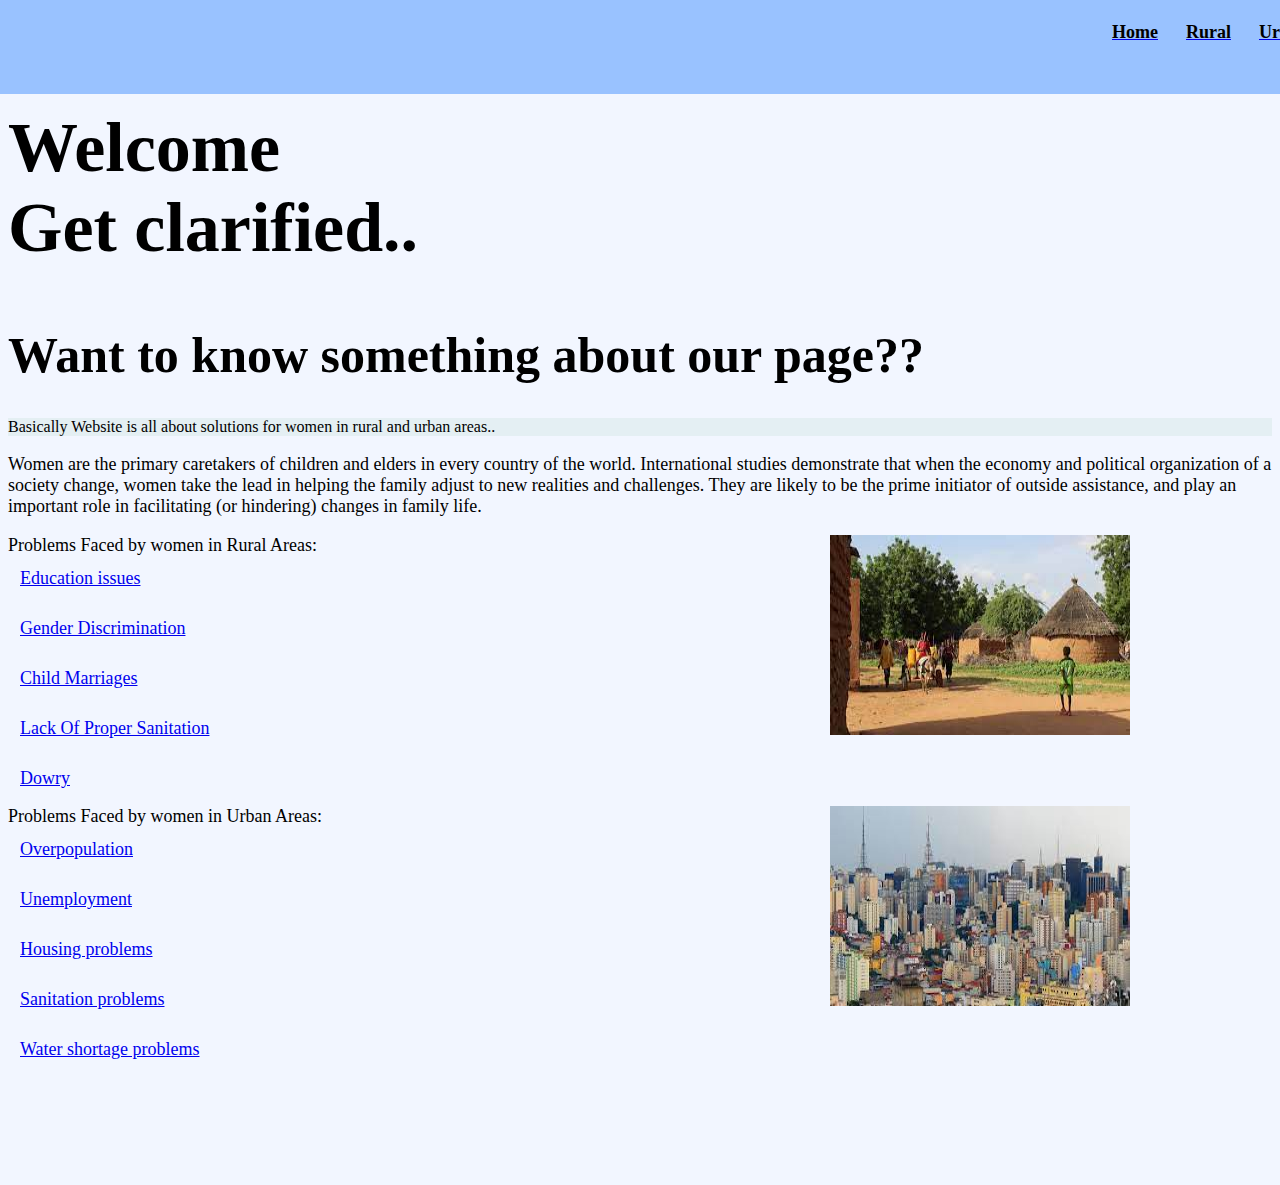
<file: Hack4Women/index.html>
<!--- <html>
    <head>
        <title>
            WEB
        </title>
        <link rel="stylesheet" href="index.css">
    </head>

    <body>
        <header>
        <div className="navbar">
            <a href="#"><span class="menu">Home</span></a>
            <a href="#"><span class="menu">Cards</span></a>
            <a href="#"><span class="menu">Search</span></a>
            <a href="#"><span class="menu">About Us</span></a>
        </header>
    </div>  
    </body>
    

</html> --->
<!DOCTYPE html>
<html>
<head>
	<meta charset="UTF-8">
	<title>Home page</title>
	<style>
		body{
			font-family: Georgia;
			background-color:#f2f6ff;
			padding-bottom: 100px;;
		}
		p{
			font-size: large;
		}
		.menu{
			padding:12px;
			font-size: large;
			font-weight:bold;
			color: Black;
			}
		#heading{
			font-size: 70px;
			padding-top: 50px;
				
			}

		
		.center-alignment{
			text-align: center;	
						}
        .left-alignment{
            text-align:left;
        }
		.info{
			display: flex;
			flex-direction: row;
        	align-items: center;
			background-color: rgb(228, 239, 243);

		}
		.list{
			font-size: large;
            width: 65%;
            align-content : center;
		}
		header{
			
			position: fixed; 
			
		}
		ul{
			list-style-type:none;
			margin:0;
			padding:0;
			overflow:hidden;
	}
	li a:hover{
		background-color: white;
		color:blue;
	}
	a:hover{
		background-color:white;
		color:black;
	}
	.navbar{
		padding:22px ;
                padding-left: 1100px;                 
                height: 50px;
                position: fixed;
                top: 0;
                left: 0;
                background-color: #99c2ff;
                width: 100%;
	}
    .flex{
        display: flex;
        width: auto;
        height: auto;
    }
    </style>
</head>
<body>
	<!-- other html elements -->
	<header class ="nav">
	<div class="navbar">
		<a href="index.html"><span class="menu">Home</span></a>
        <a href="problems_R.html"><span class="menu">Rural</span></a>
        <a href="problems_U.html"><span class="menu">Urban</span></a>
        <a href="about.html"><span class="menu">About Us</span></a>
	</div>
    </header>
	<div>
	<h2 id="heading"><b>Welcome</b><br>Get clarified..</h2></div>
	<h1 style="font-size:50px">Want to know something about our page??</h1>
	<div class="info">
        Basically Website is all about solutions for women in rural and urban areas..
	</div>

    </div>

	<div>
		<p>Women are the primary caretakers of children and elders in every country
             of the world. International studies demonstrate that when the economy and 
             political organization of a society change, women take the lead in helping
              the family adjust to new realities and challenges. 
              They are likely to be the prime initiator of outside assistance, and 
              play an important role in facilitating (or hindering) changes in family life.</p>
    </div>

	<div>
        <div class="flex">
        <ul class="list">
            Problems Faced by women in Rural Areas:
			<li style="padding: 12px;margin-bottom: 5px;">
                <a class="" href="problems_R.html">Education issues</a>
            </li> 
			<li style="padding: 12px;margin-bottom: 5px;">
                <a class="" href="problems_R.html">Gender Discrimination</a>
            </li>
			<li style="padding: 12px;margin-bottom: 5px;">
                <a class="" href="problems_R.html">Child Marriages</a>
            </li>
			<li style="padding: 12px;margin-bottom: 5px;">
                <a class="" href="problems_R.html">Lack Of Proper Sanitation</a></li>
			<li style="padding: 12px;margin-bottom: 5px;">
                <a class="" href="problems_R.html">Dowry</a>
            </li>
			
		</ul>
        <img width="300px" height="200px" src="rural.jpg">

</div>
<div class="flex">
        <ul class="list" >
            Problems Faced by women in Urban Areas:
			<li style="padding: 12px;margin-bottom: 5px;">
                <a class="" href="problems_U.html"> Overpopulation</a>
            </li> 
			<li style="padding: 12px;margin-bottom: 5px;">
                <a class="" href="problems_U.html"> Unemployment</a>
            </li>
			<li style="padding: 12px;margin-bottom: 5px;">
                <a class="" href="problems_U.html">Housing problems</a>
            </li>
			<li style="padding: 12px;margin-bottom: 5px;">
                <a class="" href="problems_U.html">Sanitation problems</a></li>
			<li style="padding: 12px;margin-bottom: 5px;">
                <a class="" href="problems_U.html"> Water shortage problems</a>
            </li>
			
		</ul>
        <img width="300px" height="200px" src="urban.jpg">

</div>
	</div>
	
</body>
	
</html>
</file>
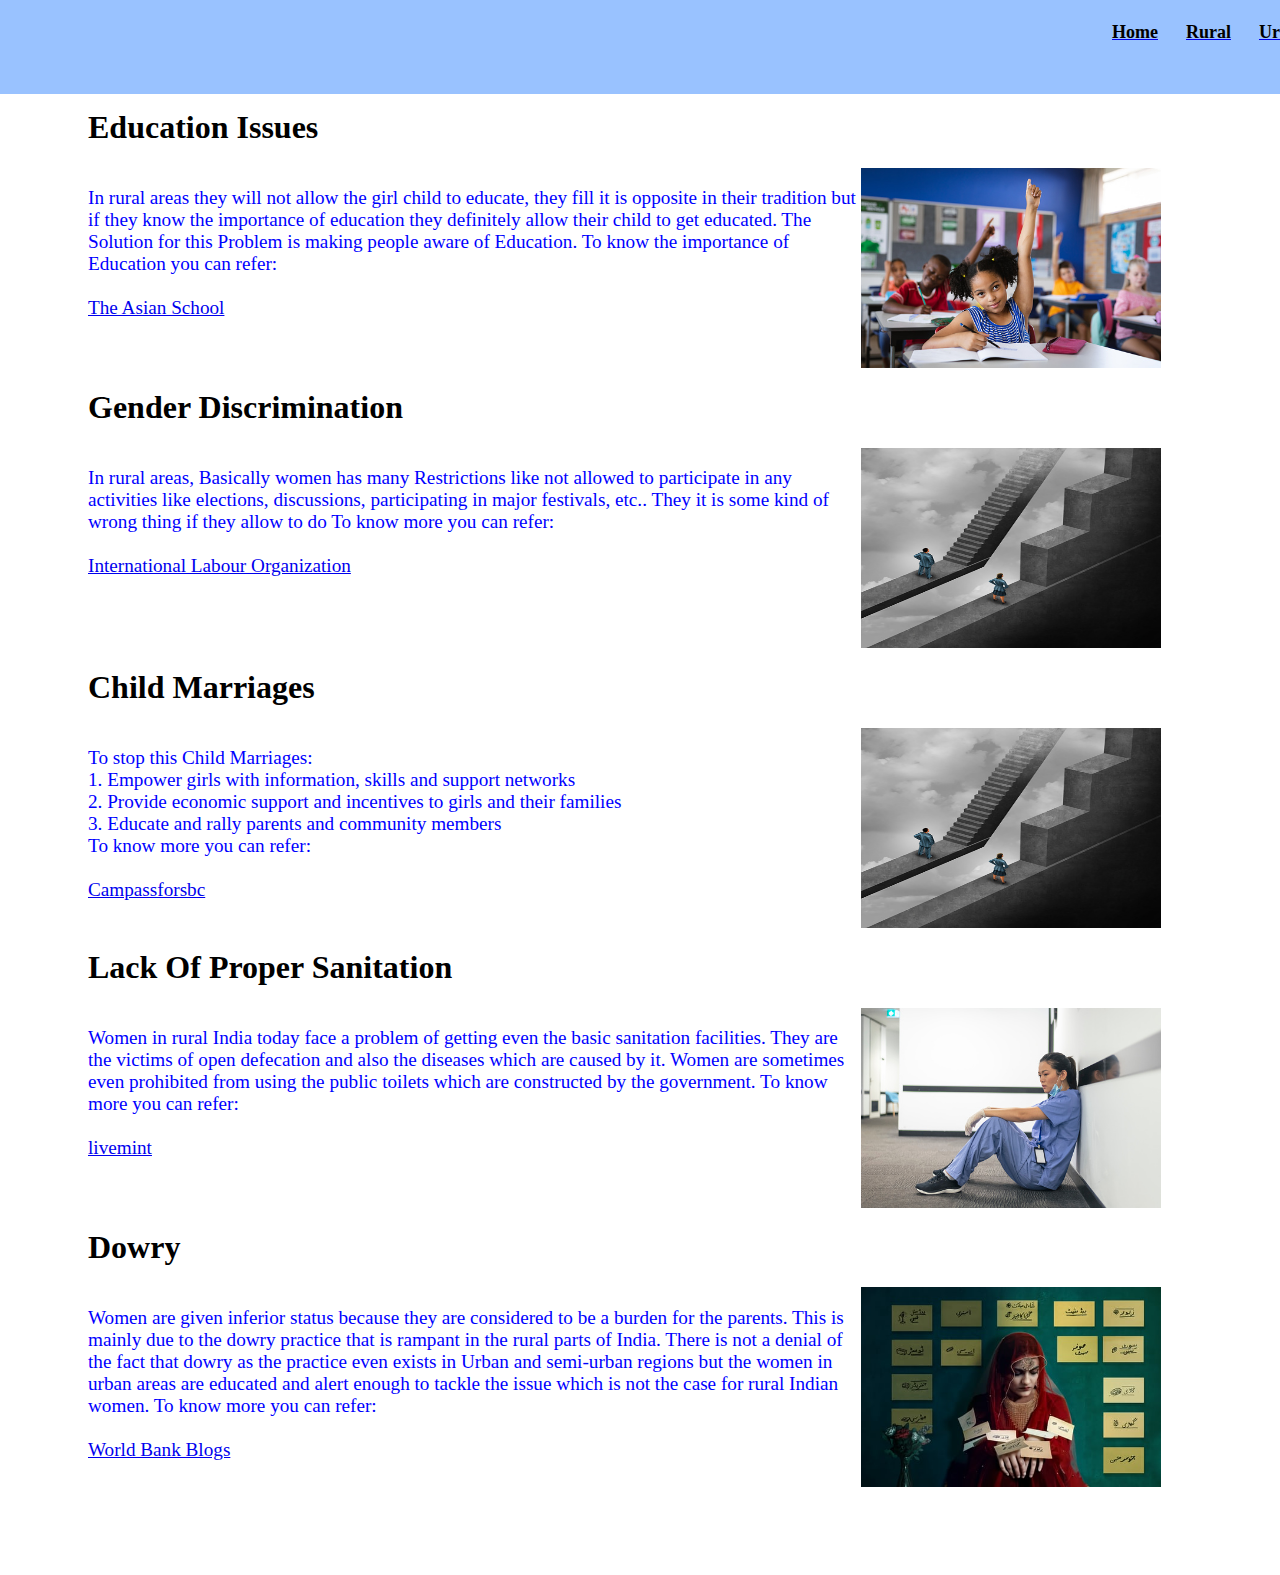
<file: Hack4Women/problems_R.html>
<html>
    <head>
        <title>
            WEB
        </title>
        <style>
            .educ{
                display: flex;
                font-size: larger;
                width: auto;
                height: auto;
                
            }   


            .info{
                padding: 80px;
            }
            .menu{
			padding:12px;
			font-size: large;
			font-weight:bold;
			color: Black;
			}
            .navbar{
		padding:22px ;
                padding-left: 1100px;                 
                height: 50px;
                position: fixed;
                top: 0;
                left: 0;
                background-color: #99c2ff;
                width: 100%;
	}
    li a:hover{
		background-color: white;
		color:blue;
	}
	a:hover{
		background-color:white;
		color:black;
	}

        </style>
    </head>

    <body>


        <header class ="nav">
            <div class="navbar">
                <a href="index.html"><span class="menu">Home</span></a>
                <a href="problems_R.html"><span class="menu">Rural</span></a>
                <a href="problems_U.html"><span class="menu">Urban</span></a>
                <a href="about.html"><span class="menu">About Us</span></a>
            </div>
        </header>

        <div class="info">
            <h1><b>Education Issues</b></h1>
            <div class="educ">
            <p style="color:blue;text-align:center;width:70%;text-align: left;">
                
                In rural areas they will not allow the girl child to educate, they fill it is opposite in their tradition but if they know the importance of education 
                they definitely allow their child to get educated. The Solution for this Problem is making people aware of Education.

                To know the importance of Education you can refer:
                <br><br>
                <a href="https://www.theasianschool.net/blog/importance-of-girl-child-education-in-our-society/">The Asian School</a><br>

                
            </p>
<img width="300px" height="200px" src="edu.jpg">
            </div>
            <h1><b>Gender Discrimination</b></h1>
            <div class="educ">
            <p style="color:blue;text-align:center;width:70%;text-align: left;">
                In rural areas, Basically women has many Restrictions like not allowed to participate
                 in any activities like elections, discussions, participating in major festivals, etc.. They it is some kind of wrong thing if they allow to do

                
                To know more you can refer:
                <br><br>
                <a href="https://www.ilo.org/global/about-the-ilo/newsroom/statements-and-speeches/WCMS_621364/lang--en/index.htm">International Labour Organization</a><br>

                
            </p>
<img width="300px" height="200px" src="gen.jpg">
            </div>
            <h1><b>Child Marriages</b></h1>
            <div class="educ">
            <p style="color:blue;text-align:center;width:70%;text-align: left;">
                To stop this Child Marriages:<br>
                    1. Empower girls with information, skills and support networks<br>
                    2. Provide economic support and incentives to girls and their families<br>
                    3. Educate and rally parents and community members<br>
                
                
                To know more you can refer:
                <br><br>
                <a href="https://www.thecompassforsbc.org/sbcc-tools/solutions-end-child-marriage">Campassforsbc</a><br>

                
            </p>
<img width="300px" height="200px" src="gen.jpg">
            </div>
            <h1><b>Lack Of Proper Sanitation</b></h1>
            <div class="educ">
            <p style="color:blue;text-align:center;width:70%;text-align: left;">
                Women in rural India today face a problem of getting even the basic sanitation facilities. They are the victims of open defecation and also the diseases which are caused by it.
                Women are sometimes even prohibited from using the public toilets which are constructed by the government.
                                
                To know more you can refer:
                <br><br>
                <a href="https://www.livemint.com/news/india/25-of-rural-india-s-households-don-t-have-access-to-sanitation-nso-survey-11574690136848.html">livemint</a><br>

                
            </p>
<img width="300px" height="200px" src="san1.jpg">
            </div>
        <h1><b>Dowry</b></h1>
        <div class="educ">
        <p style="color:blue;text-align:center;width:70%;text-align: left;">
            Women are given inferior status because they are considered to be a burden for the parents. 
            This is mainly due to the dowry practice that is rampant in the rural parts of India. 
            There is not a denial of the fact that dowry as the practice even exists in Urban and semi-urban regions
             but the women in urban areas are educated and alert enough to tackle the issue which is not the case for rural Indian women.
            
            To know more you can refer:
            <br><br>
            <a href="https://blogs.worldbank.org/developmenttalk/how-dowry-influences-household-decisions-rural-india">World Bank Blogs</a><br>

            
        </p>
<img width="300px" height="200px" src="dowry.jfif">
        </div>


        </div>
    </div>  
    </body>
    

</html>
</file>
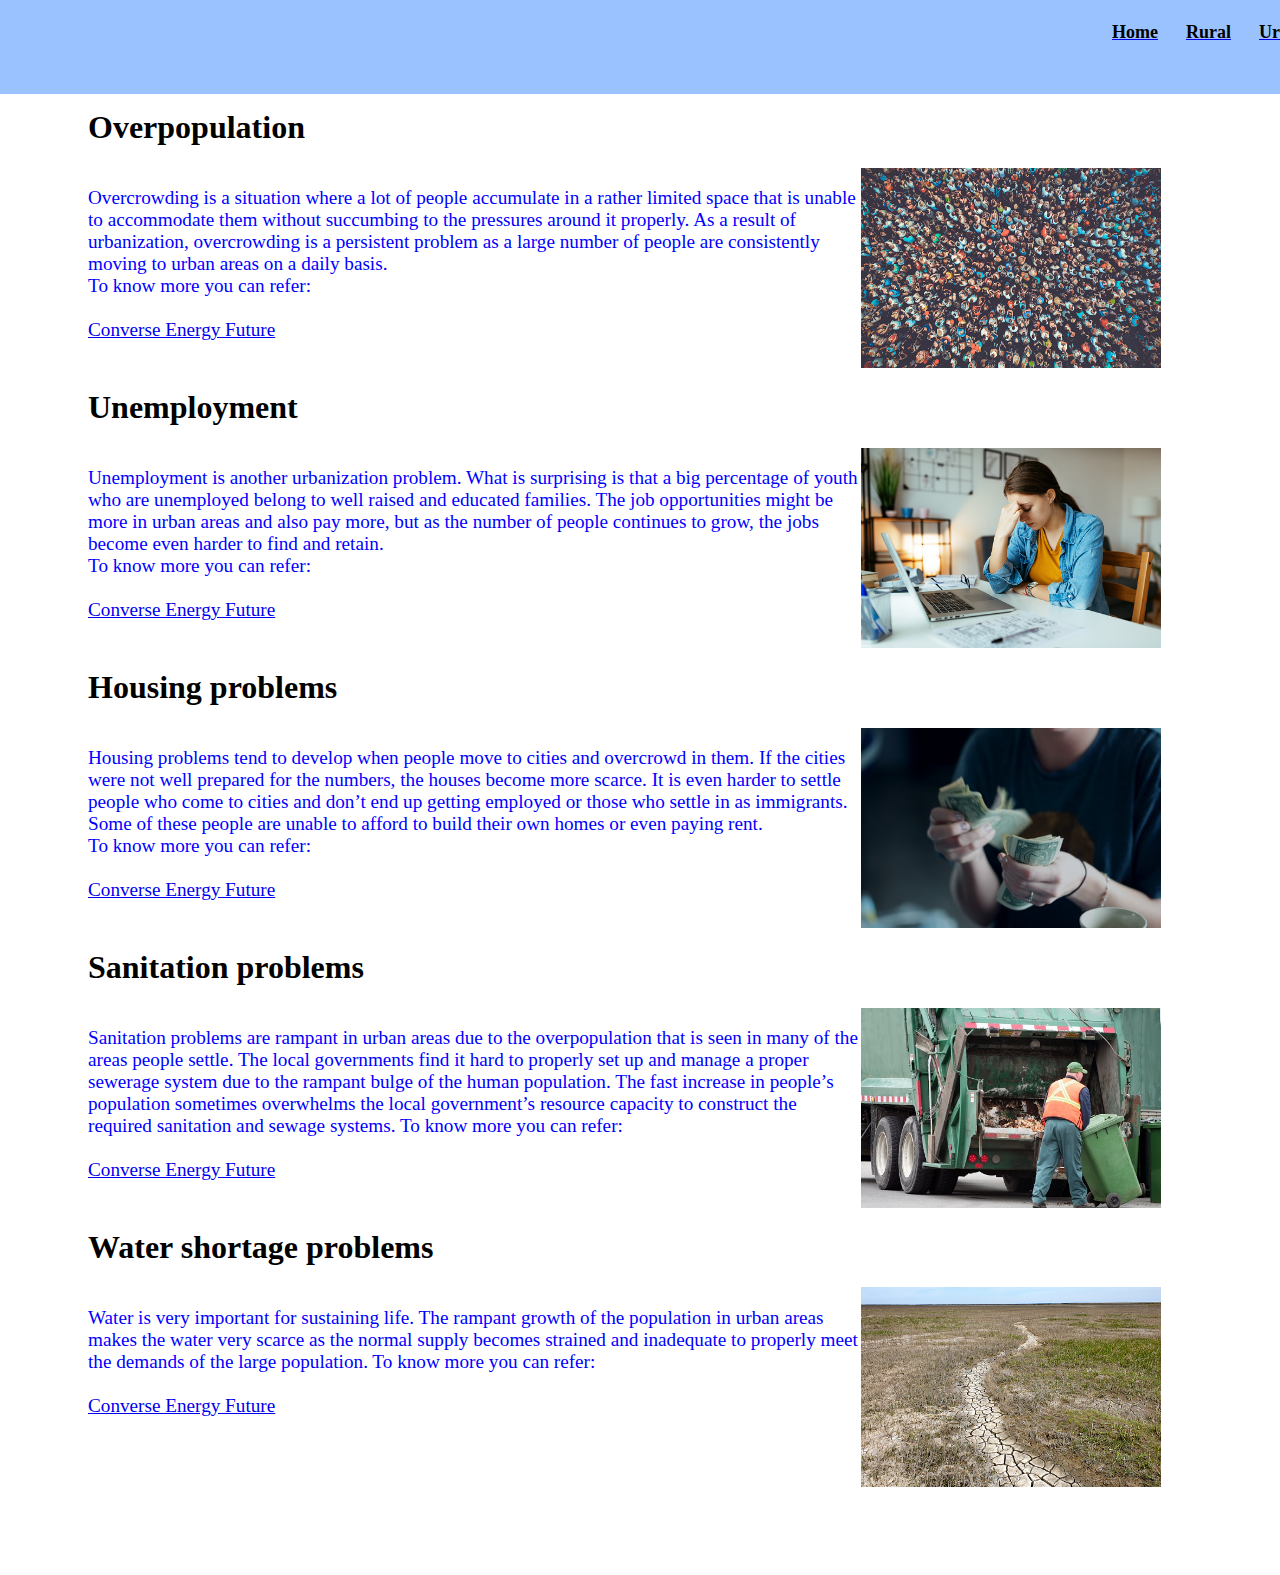
<file: Hack4Women/problems_U.html>
<html>
    <head>
        <title>
            WEB
        </title>
        <style>
            .educ{
                display: flex;
                font-size: larger;
                width: auto;
                height: auto;
                
            }   


            .info{
                padding: 80px;
            }
            .menu{
			padding:12px;
			font-size: large;
			font-weight:bold;
			color: Black;
			}
            .navbar{
		padding:22px ;
                padding-left: 1100px;                 
                height: 50px;
                position: fixed;
                top: 0;
                left: 0;
                background-color: #99c2ff;
                width: 100%;
	}
    li a:hover{
		background-color: white;
		color:blue;
	}
	a:hover{
		background-color:white;
		color:black;
	}

        </style>
    </head>

    <body>


        <header class ="nav">
            <div class="navbar">
                <a href="index.html"><span class="menu">Home</span></a>
                <a href="problems_R.html"><span class="menu">Rural</span></a>
                <a href="problems_U.html"><span class="menu">Urban</span></a>
                <a href="about.html"><span class="menu">About Us</span></a>
            </div>
        </header>

        <div class="info">
            <h1><b>Overpopulation</b></h1>
            <div class="educ">
            <p style="color:blue;text-align:center;width:70%;text-align: left;">
                
                Overcrowding is a situation where a lot of people accumulate in a rather limited space that is unable to accommodate them 
                without succumbing to the pressures around it properly. As a result of urbanization, overcrowding is a persistent problem as a
                large number of people are consistently moving to urban areas on a daily basis.<br>
                To know more you can refer:
                <br><br>
                <a href="https://www.conserve-energy-future.com/urbanization-problems.php">Converse Energy Future</a><br>
               
            </p>
<img width="300px" height="200px" src="over.jpg">
            </div>
            <h1><b>Unemployment </b></h1>
            <div class="educ">
            <p style="color:blue;text-align:center;width:70%;text-align: left;">
                Unemployment is another urbanization problem. What is surprising is that a big percentage of youth who are unemployed belong to well raised and educated families. The job opportunities 
                might be more in urban areas and also pay more, but as the number of people continues to grow, the jobs become even harder to find and retain.
                <br>
                To know more you can refer:
                <br><br>
                <a href="https://www.conserve-energy-future.com/urbanization-problems.php">Converse Energy Future</a><br>

                
            </p>
<img width="300px" height="200px" src="umemp.jpg">
            </div>
            <h1><b>Housing problems </b></h1>
            <div class="educ">
            <p style="color:blue;text-align:center;width:70%;text-align: left;">
                Housing problems tend to develop when people move to cities and overcrowd in them. If the cities were not well prepared for the numbers, the houses become more scarce. It is even harder to settle people who come to cities and don’t 
                end up getting employed or those who settle in as immigrants. Some of these people are unable to afford to build their own homes or even paying rent.<br>
                
                
                To know more you can refer:
                <br><br>
                <a href="https://www.conserve-energy-future.com/urbanization-problems.php">Converse Energy Future</a><br>
                
            </p>
<img width="300px" height="200px" src="hous.jfif">
            </div>
            <h1><b> Sanitation problems</b></h1>
            <div class="educ">
            <p style="color:blue;text-align:center;width:70%;text-align: left;">
                Sanitation problems are rampant in urban areas due to the overpopulation that is seen in many of the areas people settle. The local governments find it hard to properly set up and manage a proper sewerage system due to the rampant bulge of the human population. The fast increase in people’s population sometimes 
                overwhelms the local government’s resource capacity to construct the required sanitation and sewage systems.
                                
                To know more you can refer:
                <br><br>
                <a href="https://www.conserve-energy-future.com/urbanization-problems.php">Converse Energy Future</a><br>
                
            </p>
<img width="300px" height="200px" src="san.jpg">
            </div>
        <h1><b> Water shortage problems</b></h1>
        <div class="educ">
        <p style="color:blue;text-align:center;width:70%;text-align: left;">
            Water is very important for sustaining life. The rampant growth of the population in
            urban areas makes the water very scarce as the normal supply becomes strained and inadequate to properly meet the demands of the large population.
            
            To know more you can refer:
                <br><br>
                <a href="https://www.conserve-energy-future.com/urbanization-problems.php">Converse Energy Future</a><br>
            
        </p>
<img width="300px" height="200px" src="wat.jpg">
        </div>


        </div>
    </div>  
    </body>
    

</html>
</file>
<file: Hack4Women/index.css>
ul {
    list-style-type: none;
    margin: 0;
    padding: 0;
}

header{
			
        position: fixed; 
        
    }
    ul{
        list-style-type:none;
        margin:0;
        padding:0;
        overflow:hidden;
}
li a:hover{
    background-color: white;
    color:rgb(58, 16, 223);
}
a:hover{
    background-color:blueviolet;
    color:black;
}
.menu{
    font-size: large;
    font-weight:bold;
    color: white;
    }
  
  .navbar{
            padding-left: 900px;                 
            height: 50px;
            position: fixed;
            top: 0;
            left: 0;
            background-color: #0f2c60;
            width: 100%;
}
</file>
